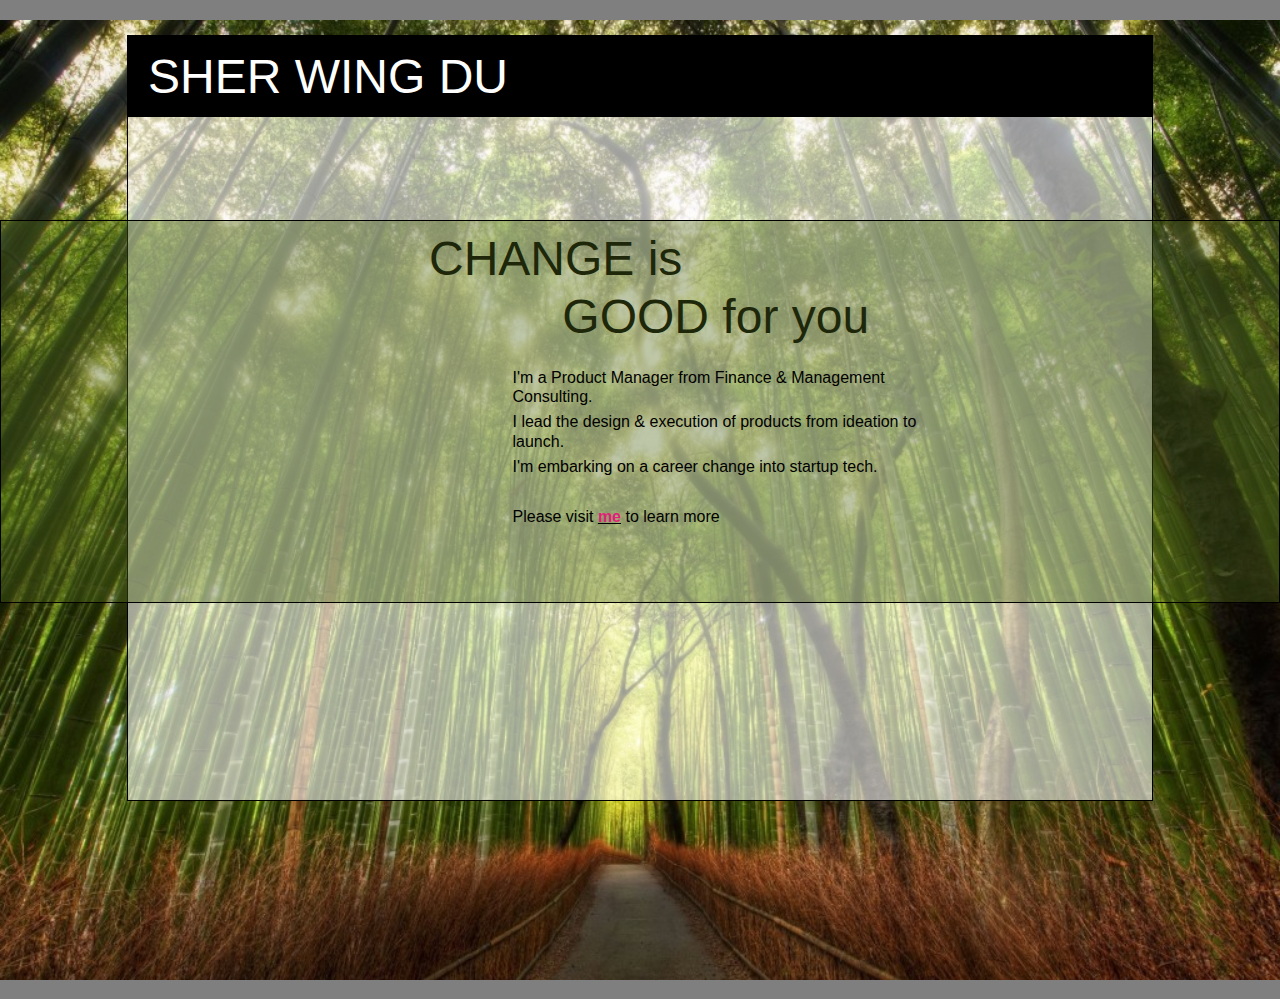
<file: index.html>
<!DOCTYPE html>
<html>
 <head>

  <meta http-equiv="Content-type" content="text/html;charset=UTF-8"/>
  <meta name="generator" content="5.0.704.218"/>
  <title>Sher Wing Du Site</title>
  <!-- CSS -->
  <link rel="stylesheet" type="text/css" href="css/site_global.css?222420799"/>
  <link rel="stylesheet" type="text/css" href="css/index.css?466319344" id="pagesheet"/>
  <!--[if lt IE 9]>
  <link rel="stylesheet" type="text/css" href="css/iefonts_index.css?422518776"/>
  <![endif]-->
  <!-- Other scripts -->
  <script type="text/javascript">
   document.documentElement.className += ' js';
var __adobewebfontsappname__ = "muse";
</script>
  <!-- JS includes -->
  <script type="text/javascript">
   document.write('\x3Cscript src="' + (document.location.protocol == 'https:' ? 'https:' : 'http:') + '//webfonts.creativecloud.com/josefin-sans:n4,n3,n7:all.js" type="text/javascript">\x3C/script>');
</script>
   </head>
 <body class="museBGSize">

  <div class="rgba-background Style clearfix" id="page"><!-- column -->
   <div class="position_content" id="page_position_content">
    <div class="clearfix colelem" id="u1989"><!-- group -->
     <div class="clearfix grpelem" id="u1930-4"><!-- content -->
      <p>SHER WING DU</p>
     </div>
    </div>
    <div class="clearfix colelem" id="u1935-3"><!-- content -->
     <p>&nbsp;</p>
    </div>
    <div class="clearfix colelem" id="pu1932-8"><!-- group -->
     <div class="clearfix grpelem" id="u1932-8"><!-- content -->
      <p id="u1932-2"><span id="u1932">CHANGE is</span></p>
      <p id="u1932-4"><span id="u1932-3">&nbsp;&nbsp;&nbsp;&nbsp;&nbsp;&nbsp;&nbsp;&nbsp;&nbsp; GOOD for you</span></p>
      <p id="u1932-5">&nbsp;</p>
      <p id="u1932-6">&nbsp;</p>
     </div>
     <div class="clearfix grpelem" id="u1934-3"><!-- content -->
      <p>&nbsp;</p>
     </div>
     <div class="clearfix grpelem" id="u1937-3"><!-- content -->
      <p>&nbsp;</p>
     </div>
     <div class="clearfix grpelem" id="u1988-3"><!-- content -->
      <p>&nbsp;</p>
     </div>
     <div class="rgba-background browser_width grpelem" id="u2712"><!-- group -->
      <div class="clearfix" id="u2712_align_to_page">
       <div class="clearfix grpelem" id="u2716-14"><!-- content -->
        <p id="u2716-2">I'm a Product Manager from Finance &amp; Management Consulting.</p>
        <p id="u2716-4">I lead the design &amp; execution of products from ideation to launch.</p>
        <p id="u2716-6">I'm embarking on a career change into startup tech.</p>
        <p id="u2716-7">&nbsp;</p>
        <p class="ts-Black-Link-Style" id="u2716-12">Please visit <a class="nonblock" href="http://sherwing.com" target="_blank"><span id="u2716-9">me</span></a>&nbsp;to learn more</p>
       </div>
      </div>
     </div>
    </div>
    <div class="verticalspacer"></div>
   </div>
  </div>
  <!-- JS includes -->
  <script type="text/javascript">
   if (document.location.protocol != 'https:') document.write('\x3Cscript src="http://musecdn.businesscatalyst.com/scripts/4.0/jquery-1.8.3.min.js" type="text/javascript">\x3C/script>');
</script>
  <script type="text/javascript">
   window.jQuery || document.write('\x3Cscript src="scripts/jquery-1.8.3.min.js" type="text/javascript">\x3C/script>');
</script>
  <script src="scripts/museutils.js?4210811981" type="text/javascript"></script>
  <script src="scripts/jquery.musepolyfill.bgsize.js?3812640551" type="text/javascript"></script>
  <script src="scripts/jquery.tobrowserwidth.js?4262060562" type="text/javascript"></script>
  <script src="scripts/jquery.watch.js?4199601726" type="text/javascript"></script>
  <!-- Other scripts -->
  <script type="text/javascript">
   $(document).ready(function() { try {
Muse.Utils.transformMarkupToFixBrowserProblemsPreInit();/* body */
$('.browser_width').toBrowserWidth();/* browser width elements */
Muse.Utils.prepHyperlinks();/* body */
Muse.Utils.fullPage('#page');/* 100% height page */
Muse.Utils.showWidgetsWhenReady();/* body */
Muse.Utils.transformMarkupToFixBrowserProblems();/* body */
} catch(e) { Muse.Assert.fail('Error calling selector function:' + e); }});
</script>
   </body>
</html>
</file>
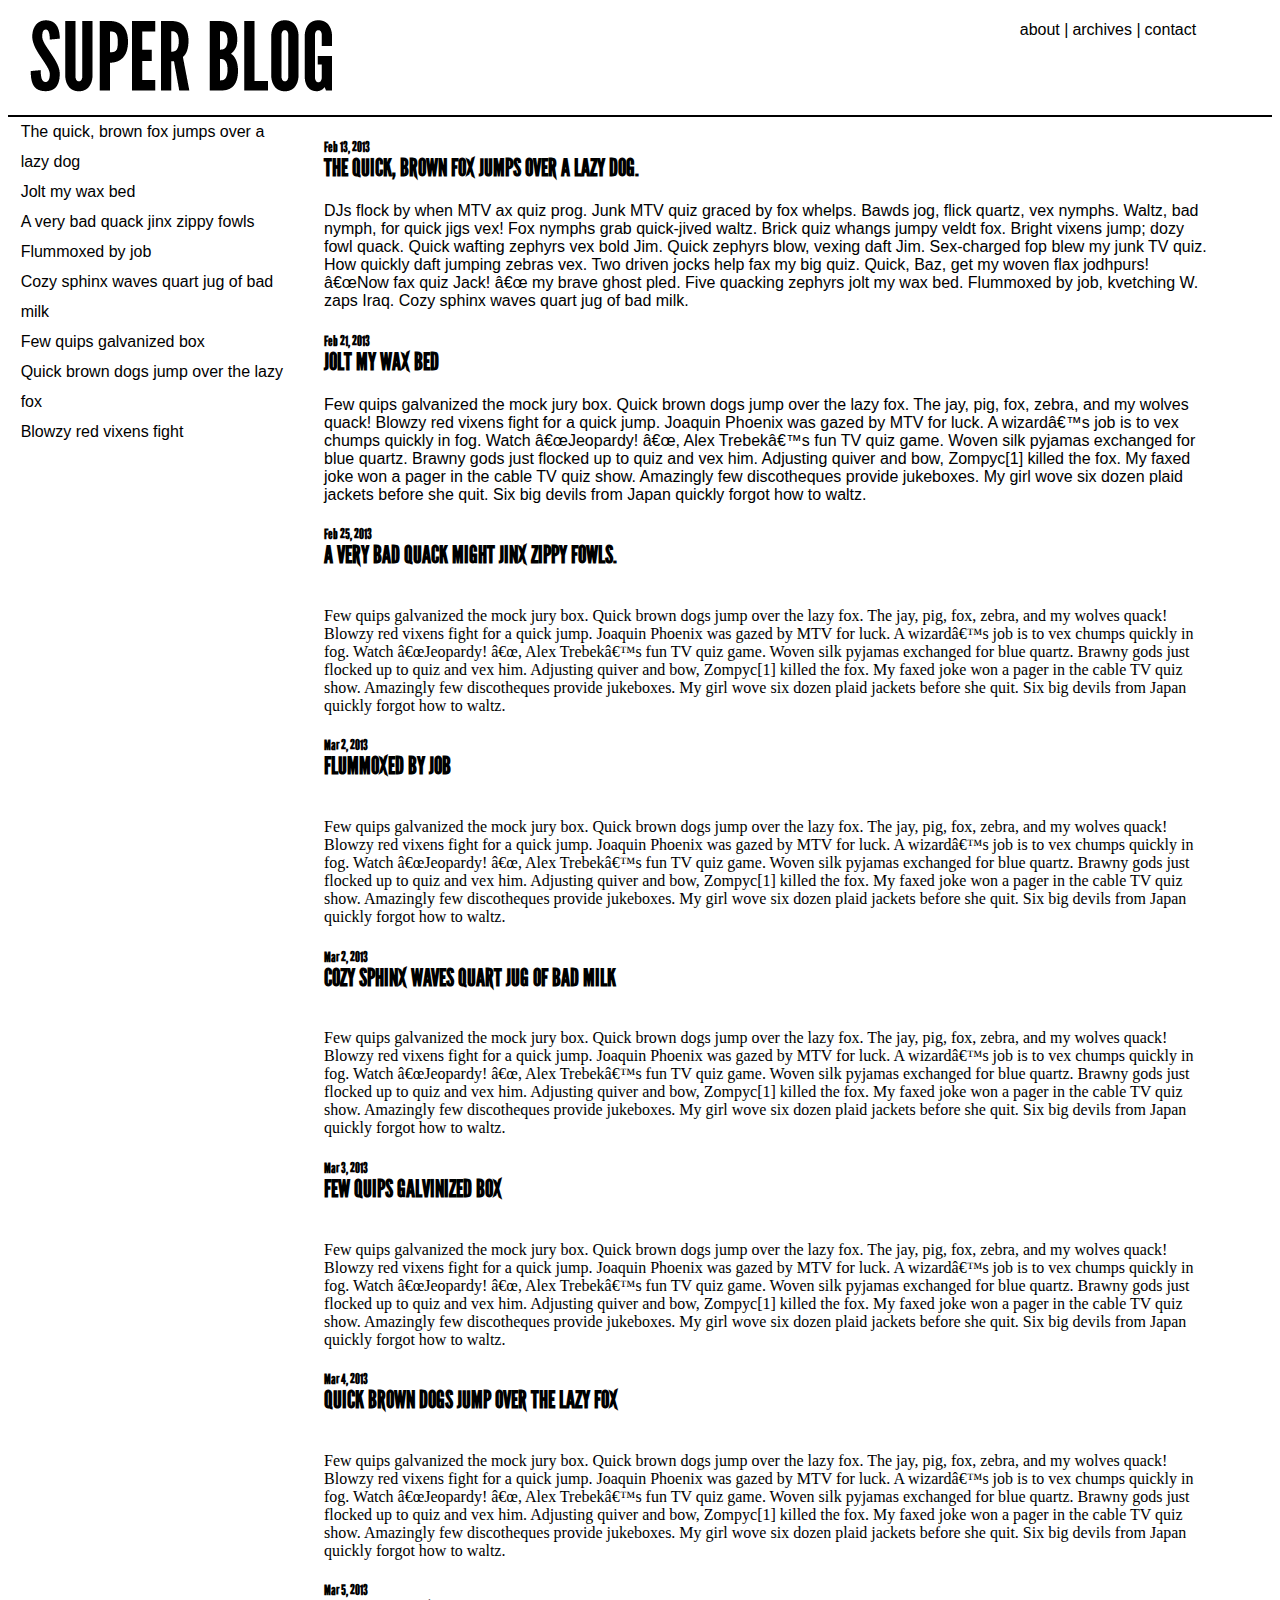
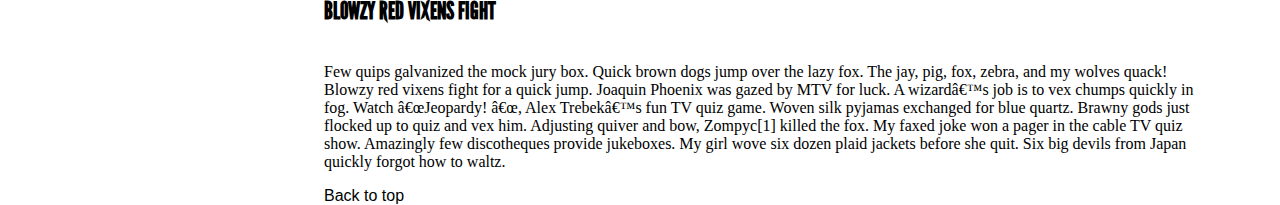
<file: blog/index.html>
<!DOCTYPE html>
<html>

<head>
	<title>Sher Wing's Blog page</title>
	<meta name="viewport" content="width=device-width">
	<link rel="stylesheet" type="text/css" href="style.css"/>
	<link rel="stylesheet" media="(max-width: 675px)" href="small.css" />
	
</head>

<body>
	<header id="topofpage">
			<a href="index.html"><img src="images/blog-logo.png"></a>
		
			<nav>
				<a href="about.html">about |</a>
				<a href="archives.html">archives |</a>
				<a href="contact.html">contact</a>	
			</nav>	
	</header>
		<div class="borderbottom"></div>
	

<div class="content">
<SECTION class="Recent-Posts">
	<ul>
		<li><a href="#quickfox">The quick, brown fox jumps over a lazy dog</a></li>
		<li><a href="#joltmywax">Jolt my wax bed </a></li>
		<li><a href="#badquack">A very bad quack jinx zippy fowls</a></li>
		<li><a href="#flummoxed">Flummoxed by job </a></li>
		<li><a href="#cozysphinx">Cozy sphinx waves quart jug of bad milk</a></li>
		<li><a href="#fewquips">Few quips galvanized box</a></li>
		<li><a href="#quickdogs">Quick brown dogs jump over the lazy fox</a></li>
		<li><a href="#blowzy">Blowzy red vixens fight</a></li>
	</ul>

</SECTION>

<SECTION class = "Blog-Posts">

<h5>Feb 13, 2013</h5>
<h2 id="quickfox">The quick, brown fox jumps over a lazy dog.</h1>
<p>
DJs flock by when MTV ax quiz prog. Junk MTV quiz graced by fox whelps. Bawds jog, flick quartz, vex nymphs. Waltz, bad nymph, for quick jigs vex! Fox nymphs grab quick-jived waltz. Brick quiz whangs jumpy veldt fox. Bright vixens jump; dozy fowl quack. Quick wafting zephyrs vex bold Jim. Quick zephyrs blow, vexing daft Jim. Sex-charged fop blew my junk TV quiz. How quickly daft jumping zebras vex. Two driven jocks help fax my big quiz. Quick, Baz, get my woven flax jodhpurs! â€œNow fax quiz Jack! â€œ my brave ghost pled. Five quacking zephyrs jolt my wax bed. Flummoxed by job, kvetching W. zaps Iraq. Cozy sphinx waves quart jug of bad milk.
</P>

<h5>Feb 21, 2013</h5>
<h2 id="joltmywax">Jolt my wax bed</h2>
<p>
Few quips galvanized the mock jury box. Quick brown dogs jump over the lazy fox. The jay, pig, fox, zebra, and my wolves quack! Blowzy red vixens fight for a quick jump. Joaquin Phoenix was gazed by MTV for luck. A wizardâ€™s job is to vex chumps quickly in fog. Watch â€œJeopardy! â€œ, Alex Trebekâ€™s fun TV quiz game. Woven silk pyjamas exchanged for blue quartz. Brawny gods just flocked up to quiz and vex him. Adjusting quiver and bow, Zompyc[1] killed the fox. My faxed joke won a pager in the cable TV quiz show. Amazingly few discotheques provide jukeboxes. My girl wove six dozen plaid jackets before she quit. Six big devils from Japan quickly forgot how to waltz.
</p>

<h5>Feb 25, 2013</h5>
<h2 id ="badquack">A very bad quack might jinx zippy fowls. </h2>
<br>
Few quips galvanized the mock jury box. Quick brown dogs jump over the lazy fox. The jay, pig, fox, zebra, and my wolves quack! Blowzy red vixens fight for a quick jump. Joaquin Phoenix was gazed by MTV for luck. A wizardâ€™s job is to vex chumps quickly in fog. Watch â€œJeopardy! â€œ, Alex Trebekâ€™s fun TV quiz game. Woven silk pyjamas exchanged for blue quartz. Brawny gods just flocked up to quiz and vex him. Adjusting quiver and bow, Zompyc[1] killed the fox. My faxed joke won a pager in the cable TV quiz show. Amazingly few discotheques provide jukeboxes. My girl wove six dozen plaid jackets before she quit. Six big devils from Japan quickly forgot how to waltz.</p>

<h5>Mar 2, 2013</h5>
<h2 id="flummoxed">Flummoxed by job </h2>
<br>
Few quips galvanized the mock jury box. Quick brown dogs jump over the lazy fox. The jay, pig, fox, zebra, and my wolves quack! Blowzy red vixens fight for a quick jump. Joaquin Phoenix was gazed by MTV for luck. A wizardâ€™s job is to vex chumps quickly in fog. Watch â€œJeopardy! â€œ, Alex Trebekâ€™s fun TV quiz game. Woven silk pyjamas exchanged for blue quartz. Brawny gods just flocked up to quiz and vex him. Adjusting quiver and bow, Zompyc[1] killed the fox. My faxed joke won a pager in the cable TV quiz show. Amazingly few discotheques provide jukeboxes. My girl wove six dozen plaid jackets before she quit. Six big devils from Japan quickly forgot how to waltz.</p>



<h5>Mar 2, 2013</h5>
<h2 id="cozysphinx">Cozy sphinx waves quart jug of bad milk</h2>
<br>
Few quips galvanized the mock jury box. Quick brown dogs jump over the lazy fox. The jay, pig, fox, zebra, and my wolves quack! Blowzy red vixens fight for a quick jump. Joaquin Phoenix was gazed by MTV for luck. A wizardâ€™s job is to vex chumps quickly in fog. Watch â€œJeopardy! â€œ, Alex Trebekâ€™s fun TV quiz game. Woven silk pyjamas exchanged for blue quartz. Brawny gods just flocked up to quiz and vex him. Adjusting quiver and bow, Zompyc[1] killed the fox. My faxed joke won a pager in the cable TV quiz show. Amazingly few discotheques provide jukeboxes. My girl wove six dozen plaid jackets before she quit. Six big devils from Japan quickly forgot how to waltz.</p>

<h5>Mar 3, 2013</h5>
<h2 id="fewquips">Few Quips galvinized box</h2>
<br>
Few quips galvanized the mock jury box. Quick brown dogs jump over the lazy fox. The jay, pig, fox, zebra, and my wolves quack! Blowzy red vixens fight for a quick jump. Joaquin Phoenix was gazed by MTV for luck. A wizardâ€™s job is to vex chumps quickly in fog. Watch â€œJeopardy! â€œ, Alex Trebekâ€™s fun TV quiz game. Woven silk pyjamas exchanged for blue quartz. Brawny gods just flocked up to quiz and vex him. Adjusting quiver and bow, Zompyc[1] killed the fox. My faxed joke won a pager in the cable TV quiz show. Amazingly few discotheques provide jukeboxes. My girl wove six dozen plaid jackets before she quit. Six big devils from Japan quickly forgot how to waltz.</p>

<h5>Mar 4, 2013</h5>
<h2 id="quickdogs">Quick brown dogs jump over the lazy fox</h2>
<br>
Few quips galvanized the mock jury box. Quick brown dogs jump over the lazy fox. The jay, pig, fox, zebra, and my wolves quack! Blowzy red vixens fight for a quick jump. Joaquin Phoenix was gazed by MTV for luck. A wizardâ€™s job is to vex chumps quickly in fog. Watch â€œJeopardy! â€œ, Alex Trebekâ€™s fun TV quiz game. Woven silk pyjamas exchanged for blue quartz. Brawny gods just flocked up to quiz and vex him. Adjusting quiver and bow, Zompyc[1] killed the fox. My faxed joke won a pager in the cable TV quiz show. Amazingly few discotheques provide jukeboxes. My girl wove six dozen plaid jackets before she quit. Six big devils from Japan quickly forgot how to waltz.</p>

<h5>Mar 5, 2013</h5>
<h2 id="blowzy">Blowzy red vixens fight</h2>
<br>
Few quips galvanized the mock jury box. Quick brown dogs jump over the lazy fox. The jay, pig, fox, zebra, and my wolves quack! Blowzy red vixens fight for a quick jump. Joaquin Phoenix was gazed by MTV for luck. A wizardâ€™s job is to vex chumps quickly in fog. Watch â€œJeopardy! â€œ, Alex Trebekâ€™s fun TV quiz game. Woven silk pyjamas exchanged for blue quartz. Brawny gods just flocked up to quiz and vex him. Adjusting quiver and bow, Zompyc[1] killed the fox. My faxed joke won a pager in the cable TV quiz show. Amazingly few discotheques provide jukeboxes. My girl wove six dozen plaid jackets before she quit. Six big devils from Japan quickly forgot how to waltz.
</p>

<a href="#topofpage">Back to top</a>
</SECTION>
</div>
</body>
</hmtl>
</file>
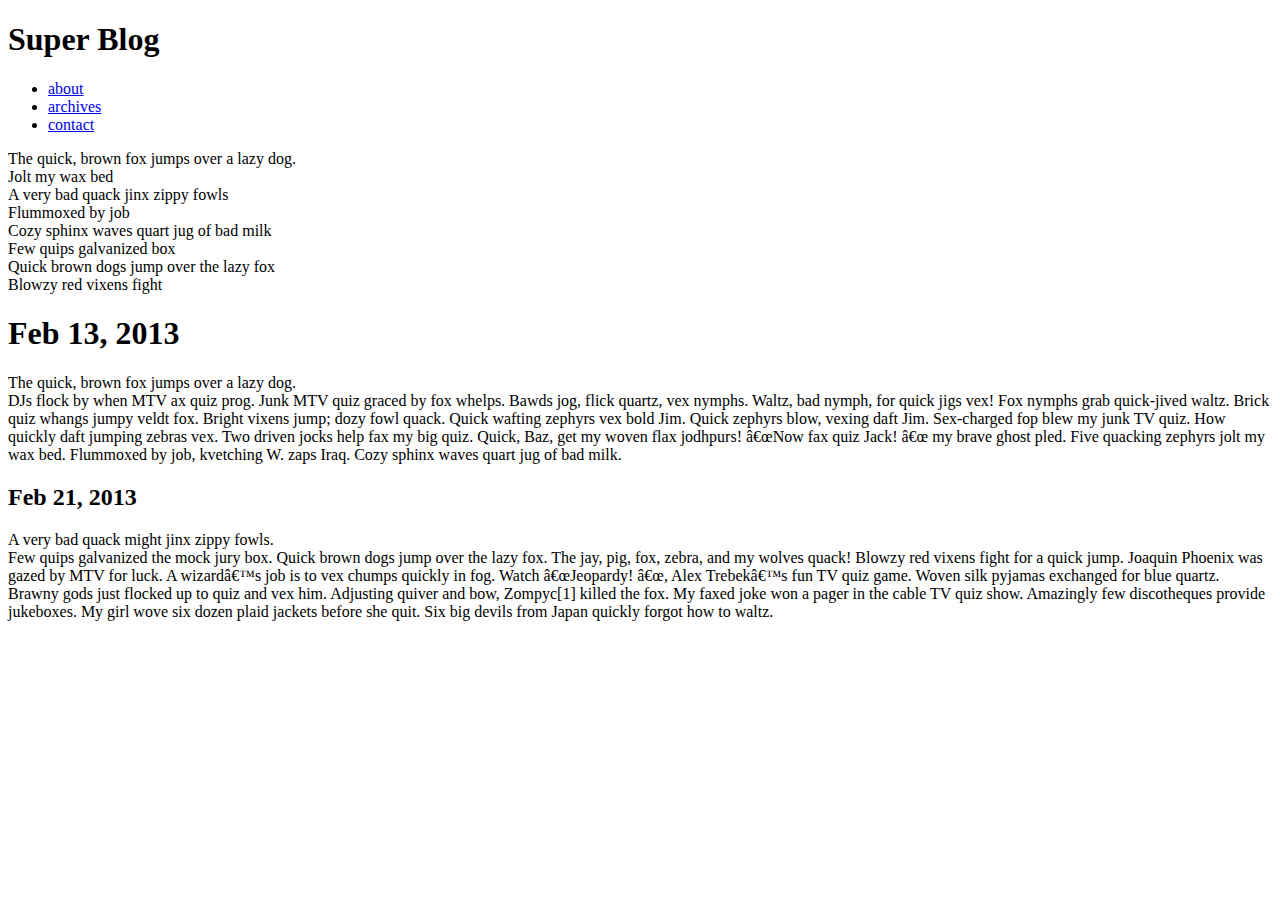
<file: blog_temp/index.html>
<!DOCTYPE html>
<html>

<head>
	<title>Sher Wing's Blog page</title>
</head>

<body>
	<header>
		<h1>Super Blog</h1>
		<nav id = 'top-menu'>
		<ul class = 'menu'>
			<li><a href="#">about</a></li>
			<li><a href="#">archives</a></li>
			<li><a href="#">contact</a></li>
		</ul>
		</nav>	
	</header>


<SECTION id = 'Intro'>
<arcticle class = 'intro paragragh'
</SECTION>


<p>The quick, brown fox jumps over a lazy dog.
<br>
Jolt my wax bed 
<br>
A very bad quack jinx zippy fowls
<br>
Flummoxed by job 
<br>
Cozy sphinx waves quart jug of bad milk
<br>
Few quips galvanized box
<br>
Quick brown dogs jump over the lazy fox
<br>
Blowzy red vixens fight
</p>

<P>
<h1>Feb 13, 2013</h1>
The quick, brown fox jumps over a lazy dog. 
<br>
DJs flock by when MTV ax quiz prog. Junk MTV quiz graced by fox whelps. Bawds jog, flick quartz, vex nymphs. Waltz, bad nymph, for quick jigs vex! Fox nymphs grab quick-jived waltz. Brick quiz whangs jumpy veldt fox. Bright vixens jump; dozy fowl quack. Quick wafting zephyrs vex bold Jim. Quick zephyrs blow, vexing daft Jim. Sex-charged fop blew my junk TV quiz. How quickly daft jumping zebras vex. Two driven jocks help fax my big quiz. Quick, Baz, get my woven flax jodhpurs! â€œNow fax quiz Jack! â€œ my brave ghost pled. Five quacking zephyrs jolt my wax bed. Flummoxed by job, kvetching W. zaps Iraq. Cozy sphinx waves quart jug of bad milk.
</P>

<h2>Feb 21, 2013</h2>
A very bad quack might jinx zippy fowls. 
<br>
Few quips galvanized the mock jury box. Quick brown dogs jump over the lazy fox. The jay, pig, fox, zebra, and my wolves quack! Blowzy red vixens fight for a quick jump. Joaquin Phoenix was gazed by MTV for luck. A wizardâ€™s job is to vex chumps quickly in fog. Watch â€œJeopardy! â€œ, Alex Trebekâ€™s fun TV quiz game. Woven silk pyjamas exchanged for blue quartz. Brawny gods just flocked up to quiz and vex him. Adjusting quiver and bow, Zompyc[1] killed the fox. My faxed joke won a pager in the cable TV quiz show. Amazingly few discotheques provide jukeboxes. My girl wove six dozen plaid jackets before she quit. Six big devils from Japan quickly forgot how to waltz.</p>


</body>
</hmtl>
</file>
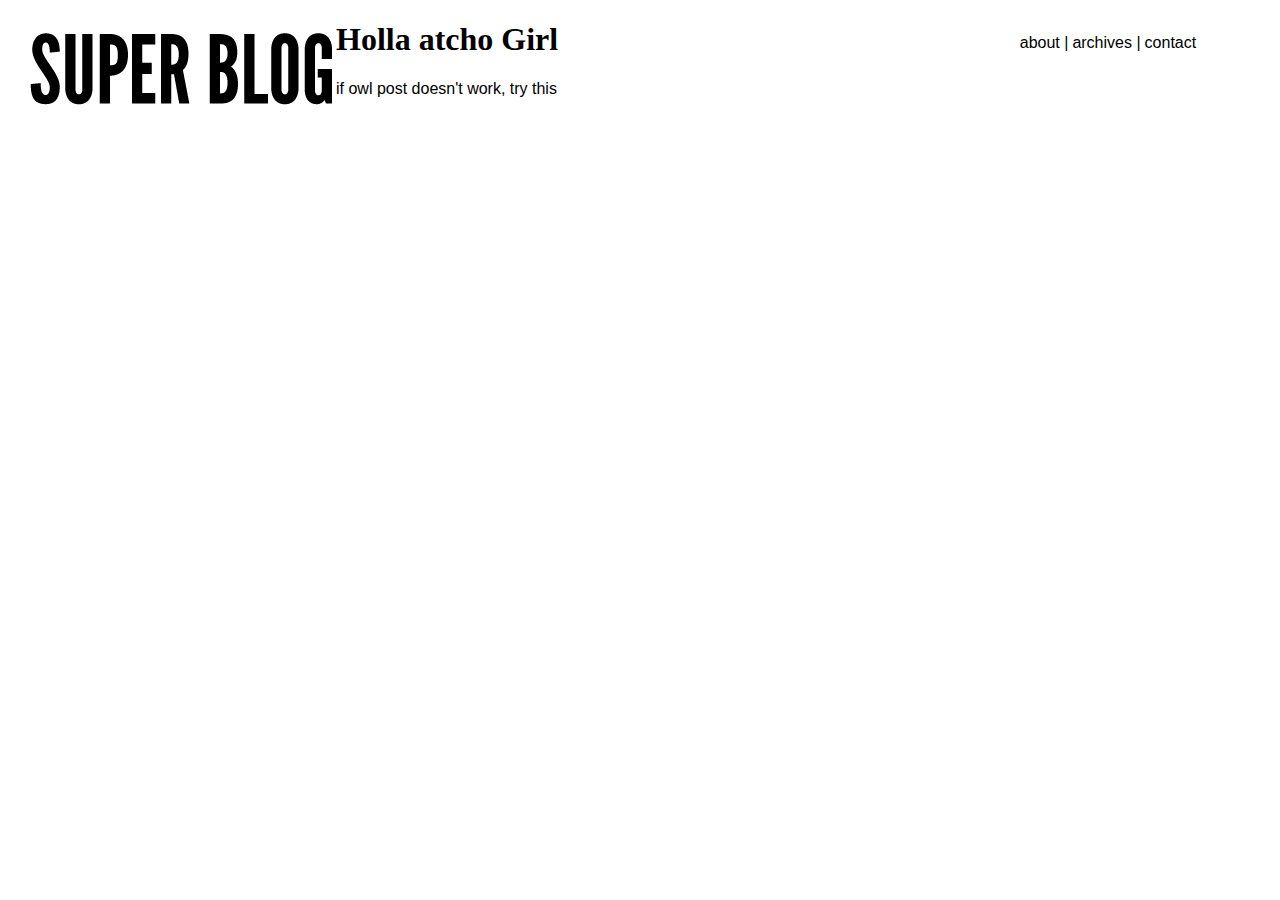
<file: blog/contact.html>
<!DOCTYPE html>
<html>

<head>
	<title>Contact</title>
	<link rel="stylesheet" type="text/css" href="style.css">
</head>

<body>
	<header>
		<a href="index.html"><img src="images/blog-logo.png"></a>
			<nav id = 'top-menu'>
		
			<a href="about.html">about |</a>
			<a href="archives.html">archives |</a>
			<a href="contact.html">contact</a>

		</nav>	
		
	</header>

<h1>Holla atcho Girl</h1>
<p>
	if owl post doesn't work, <a href="mailto:sherwing.du@gmail.com">try this</a>

	</html>
</file>
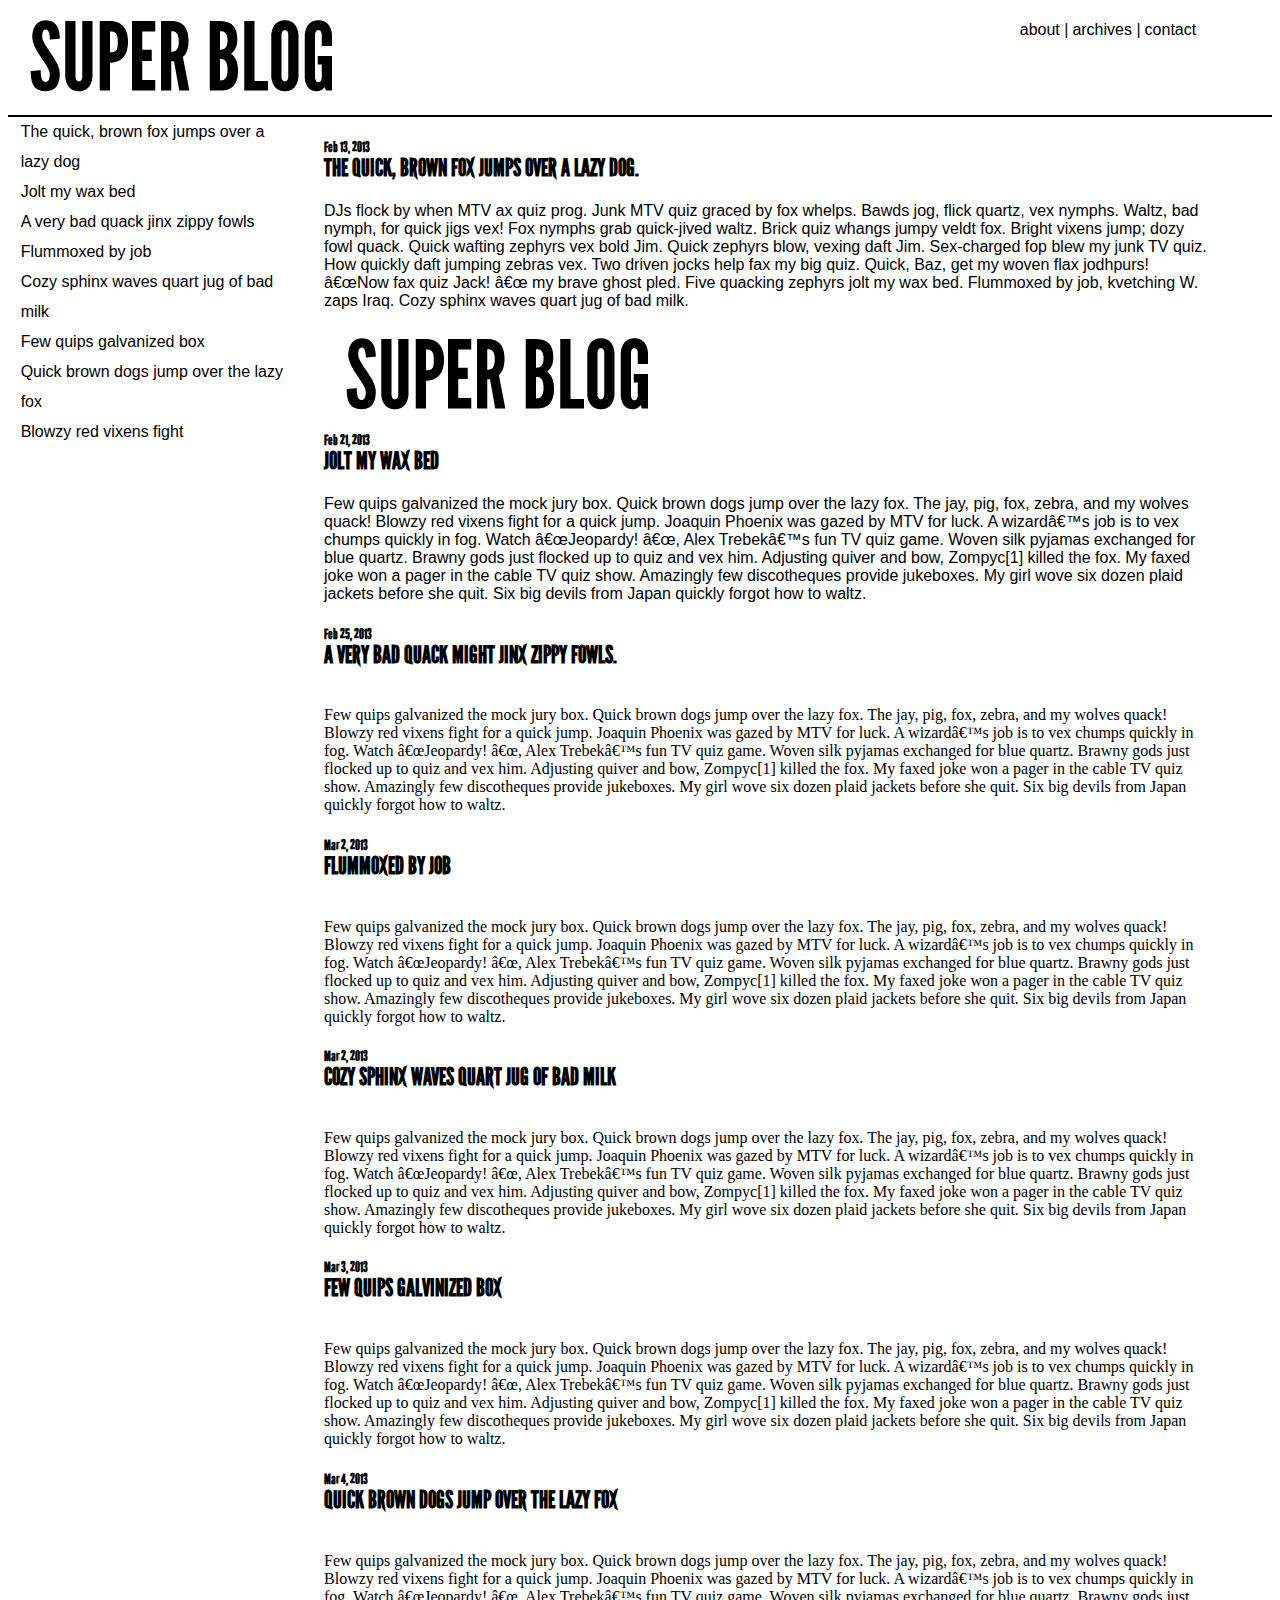
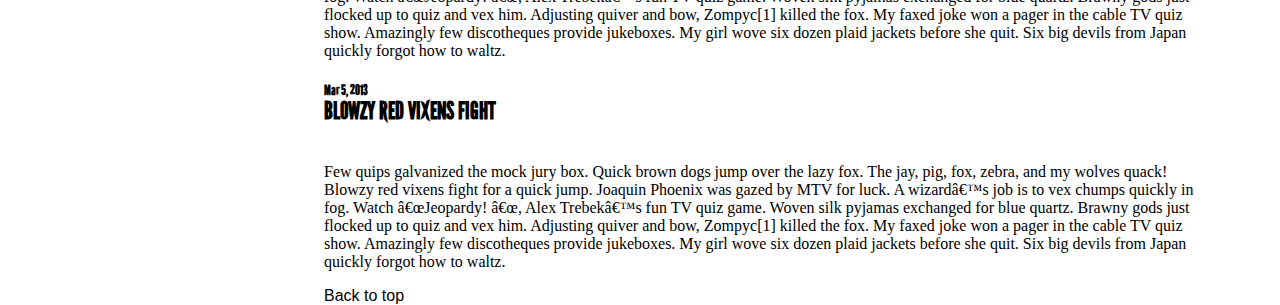
<file: blog/indexjquery.html>
<!DOCTYPE html>
<html>

<head>
	<title>Sher Wing's Blog page</title>
	<meta name="viewport" content="width=device-width">
	<link rel="stylesheet" type="text/css" href="style.css"/>
	<link rel="stylesheet" media="(max-width: 675px)" href="small.css" />
	<script src="http://code.jquery.com/jquery-1.10.1.min.js"></script>

	<script type="text/javascript" src="http://leandrovieira.com/projects/jquery/lightbox/js/jquery.lightbox-0.4.js"></script>
	<link rel="stylesheet" type="text/css" href="http://leandrovieira.com/projects/jquery/lightbox/css/jquery.lightbox-0.4.css" media="screen" />
	<script src="script.js" type="text/javascript"></script>
	
	
</head>

<body>
	<header id="topofpage">
			<a href="index.html"><img src="images/blog-logo.png"></a>

		
			<nav>
				<a href="about.html">about |</a>
				<a href="archives.html">archives |</a>
				<a href="contact.html">contact</a>	
			</nav>	
	</header>
		<div class="borderbottom"></div>
	

<div class="content">
<SECTION class="Recent-Posts">
	<ul>
		<li><a href="#quickfox">The quick, brown fox jumps over a lazy dog</a></li>
		<li><a href="#joltmywax">Jolt my wax bed </a></li>
		<li><a href="#badquack">A very bad quack jinx zippy fowls</a></li>
		<li><a href="#flummoxed">Flummoxed by job </a></li>
		<li><a href="#cozysphinx">Cozy sphinx waves quart jug of bad milk</a></li>
		<li><a href="#fewquips">Few quips galvanized box</a></li>
		<li><a href="#quickdogs">Quick brown dogs jump over the lazy fox</a></li>
		<li><a href="#blowzy">Blowzy red vixens fight</a></li>
	</ul>

</SECTION>

<SECTION class = "Blog-Posts">

<h5>Feb 13, 2013</h5>
<h2 id="quickfox">The quick, brown fox jumps over a lazy dog.</h1>
<p>
DJs flock by when MTV ax quiz prog. Junk MTV quiz graced by fox whelps. Bawds jog, flick quartz, vex nymphs. Waltz, bad nymph, for quick jigs vex! Fox nymphs grab quick-jived waltz. Brick quiz whangs jumpy veldt fox. Bright vixens jump; dozy fowl quack. Quick wafting zephyrs vex bold Jim. Quick zephyrs blow, vexing daft Jim. Sex-charged fop blew my junk TV quiz. How quickly daft jumping zebras vex. Two driven jocks help fax my big quiz. Quick, Baz, get my woven flax jodhpurs! â€œNow fax quiz Jack! â€œ my brave ghost pled. Five quacking zephyrs jolt my wax bed. Flummoxed by job, kvetching W. zaps Iraq. Cozy sphinx waves quart jug of bad milk.
</P>

	<div class="thumb">
		<a class="lightbox" href="images/blog-logo.png">
			
			<img src="images/blog-logo.png">
		</a>	
	</div>
	<script type="text/javascript">
		$('div.thumb > img').on('click',function() {

			$('div.lightboxcontainer').css('display','block');
		})
	</script> 

<h5>Feb 21, 2013</h5>
<h2 id="joltmywax">Jolt my wax bed</h2>
<p>
Few quips galvanized the mock jury box. Quick brown dogs jump over the lazy fox. The jay, pig, fox, zebra, and my wolves quack! Blowzy red vixens fight for a quick jump. Joaquin Phoenix was gazed by MTV for luck. A wizardâ€™s job is to vex chumps quickly in fog. Watch â€œJeopardy! â€œ, Alex Trebekâ€™s fun TV quiz game. Woven silk pyjamas exchanged for blue quartz. Brawny gods just flocked up to quiz and vex him. Adjusting quiver and bow, Zompyc[1] killed the fox. My faxed joke won a pager in the cable TV quiz show. Amazingly few discotheques provide jukeboxes. My girl wove six dozen plaid jackets before she quit. Six big devils from Japan quickly forgot how to waltz.
</p>

<h5>Feb 25, 2013</h5>
<h2 id ="badquack">A very bad quack might jinx zippy fowls. </h2>
<br>
Few quips galvanized the mock jury box. Quick brown dogs jump over the lazy fox. The jay, pig, fox, zebra, and my wolves quack! Blowzy red vixens fight for a quick jump. Joaquin Phoenix was gazed by MTV for luck. A wizardâ€™s job is to vex chumps quickly in fog. Watch â€œJeopardy! â€œ, Alex Trebekâ€™s fun TV quiz game. Woven silk pyjamas exchanged for blue quartz. Brawny gods just flocked up to quiz and vex him. Adjusting quiver and bow, Zompyc[1] killed the fox. My faxed joke won a pager in the cable TV quiz show. Amazingly few discotheques provide jukeboxes. My girl wove six dozen plaid jackets before she quit. Six big devils from Japan quickly forgot how to waltz.</p>

<h5>Mar 2, 2013</h5>
<h2 id="flummoxed">Flummoxed by job </h2>
<br>
Few quips galvanized the mock jury box. Quick brown dogs jump over the lazy fox. The jay, pig, fox, zebra, and my wolves quack! Blowzy red vixens fight for a quick jump. Joaquin Phoenix was gazed by MTV for luck. A wizardâ€™s job is to vex chumps quickly in fog. Watch â€œJeopardy! â€œ, Alex Trebekâ€™s fun TV quiz game. Woven silk pyjamas exchanged for blue quartz. Brawny gods just flocked up to quiz and vex him. Adjusting quiver and bow, Zompyc[1] killed the fox. My faxed joke won a pager in the cable TV quiz show. Amazingly few discotheques provide jukeboxes. My girl wove six dozen plaid jackets before she quit. Six big devils from Japan quickly forgot how to waltz.</p>



<h5>Mar 2, 2013</h5>
<h2 id="cozysphinx">Cozy sphinx waves quart jug of bad milk</h2>
<br>
Few quips galvanized the mock jury box. Quick brown dogs jump over the lazy fox. The jay, pig, fox, zebra, and my wolves quack! Blowzy red vixens fight for a quick jump. Joaquin Phoenix was gazed by MTV for luck. A wizardâ€™s job is to vex chumps quickly in fog. Watch â€œJeopardy! â€œ, Alex Trebekâ€™s fun TV quiz game. Woven silk pyjamas exchanged for blue quartz. Brawny gods just flocked up to quiz and vex him. Adjusting quiver and bow, Zompyc[1] killed the fox. My faxed joke won a pager in the cable TV quiz show. Amazingly few discotheques provide jukeboxes. My girl wove six dozen plaid jackets before she quit. Six big devils from Japan quickly forgot how to waltz.</p>

<h5>Mar 3, 2013</h5>
<h2 id="fewquips">Few Quips galvinized box</h2>
<br>
Few quips galvanized the mock jury box. Quick brown dogs jump over the lazy fox. The jay, pig, fox, zebra, and my wolves quack! Blowzy red vixens fight for a quick jump. Joaquin Phoenix was gazed by MTV for luck. A wizardâ€™s job is to vex chumps quickly in fog. Watch â€œJeopardy! â€œ, Alex Trebekâ€™s fun TV quiz game. Woven silk pyjamas exchanged for blue quartz. Brawny gods just flocked up to quiz and vex him. Adjusting quiver and bow, Zompyc[1] killed the fox. My faxed joke won a pager in the cable TV quiz show. Amazingly few discotheques provide jukeboxes. My girl wove six dozen plaid jackets before she quit. Six big devils from Japan quickly forgot how to waltz.</p>

<h5>Mar 4, 2013</h5>
<h2 id="quickdogs">Quick brown dogs jump over the lazy fox</h2>
<br>
Few quips galvanized the mock jury box. Quick brown dogs jump over the lazy fox. The jay, pig, fox, zebra, and my wolves quack! Blowzy red vixens fight for a quick jump. Joaquin Phoenix was gazed by MTV for luck. A wizardâ€™s job is to vex chumps quickly in fog. Watch â€œJeopardy! â€œ, Alex Trebekâ€™s fun TV quiz game. Woven silk pyjamas exchanged for blue quartz. Brawny gods just flocked up to quiz and vex him. Adjusting quiver and bow, Zompyc[1] killed the fox. My faxed joke won a pager in the cable TV quiz show. Amazingly few discotheques provide jukeboxes. My girl wove six dozen plaid jackets before she quit. Six big devils from Japan quickly forgot how to waltz.</p>

<h5>Mar 5, 2013</h5>
<h2 id="blowzy">Blowzy red vixens fight</h2>
<br>
Few quips galvanized the mock jury box. Quick brown dogs jump over the lazy fox. The jay, pig, fox, zebra, and my wolves quack! Blowzy red vixens fight for a quick jump. Joaquin Phoenix was gazed by MTV for luck. A wizardâ€™s job is to vex chumps quickly in fog. Watch â€œJeopardy! â€œ, Alex Trebekâ€™s fun TV quiz game. Woven silk pyjamas exchanged for blue quartz. Brawny gods just flocked up to quiz and vex him. Adjusting quiver and bow, Zompyc[1] killed the fox. My faxed joke won a pager in the cable TV quiz show. Amazingly few discotheques provide jukeboxes. My girl wove six dozen plaid jackets before she quit. Six big devils from Japan quickly forgot how to waltz.
</p>

<a href="#topofpage">Back to top</a>
</SECTION>
</div>
</body>
</hmtl>
</file>
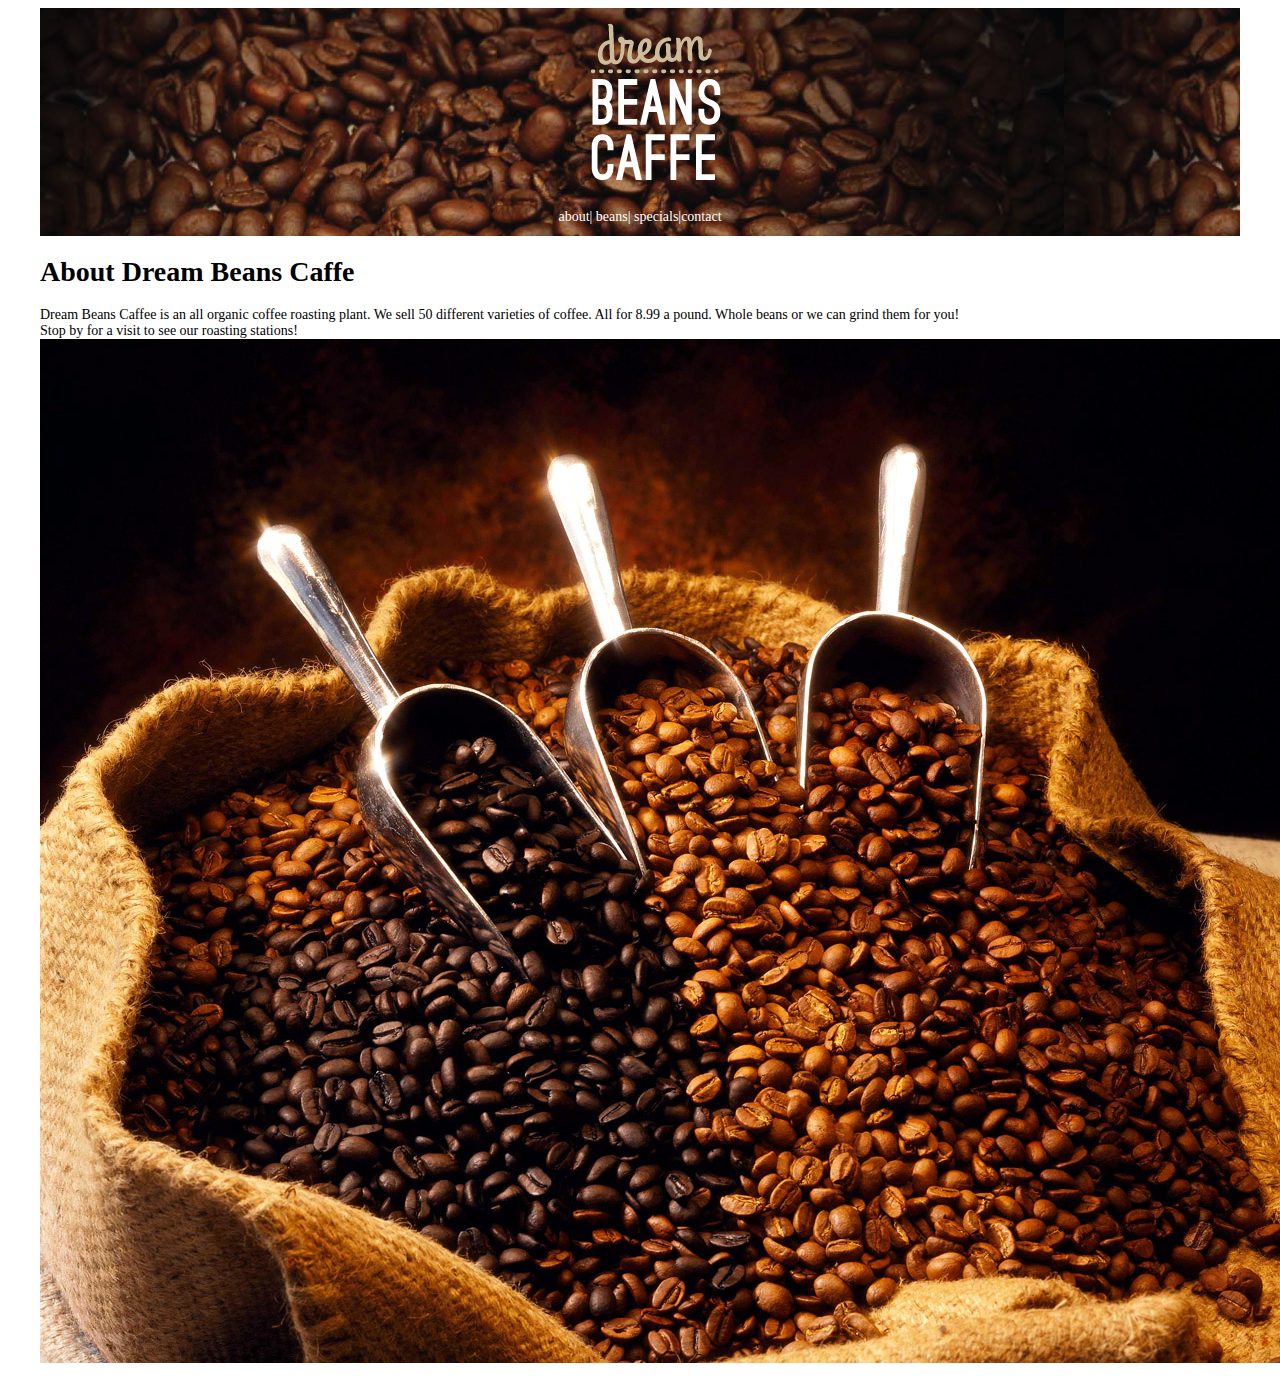
<file: coffee/about.html>
<doctype html>

<html>

<head>
	<title>Dream Beans Caffe - About</title>
	<link rel="stylesheet" type="text/css" href="style.css">
</head>

<body>

<header>
	<div id = "logo">
		<a href="index.html"><img src="images/beans-logo.png"></a>
	</div>	
	<nav>
			<ul>
				<li><a href="about.html">about| </a></li>
				<li><a href="beans.html">beans| </a></li>
				<li><a href="specials.html">specials| </a><li>
				<li><a href="contact.html">contact</a></li>
			</ul>
	</nav>
</header>

<h1>About Dream Beans Caffe</h1>

<p>
Dream Beans Caffee is an all organic coffee roasting plant. We sell 50 different varieties of coffee. All for 8.99 a pound. Whole beans or we can grind them for you!
<br>
Stop by for a visit to see our roasting stations!
<img src="images/organic-coffee-bean-sack.jpg">

</p>


</body>

</html>
</file>
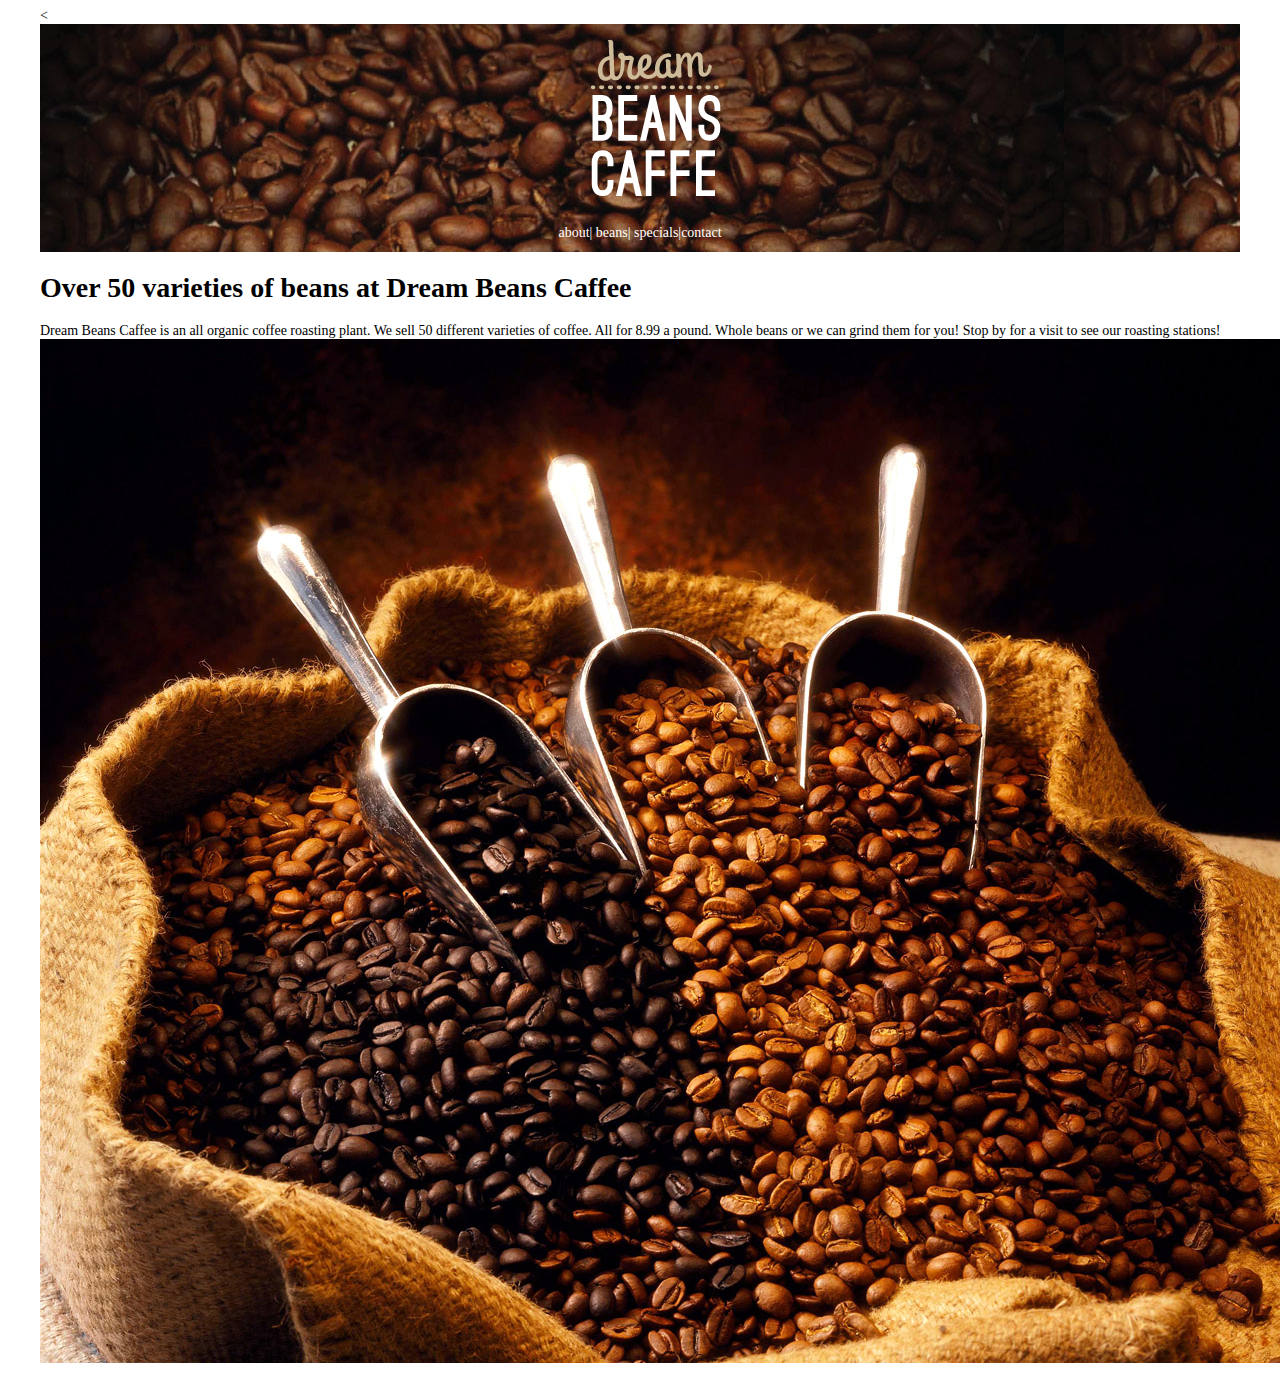
<file: coffee/beans.html>
<doctype html>

<html>

<head>
	<title>Dream Beans Caffe - Beans</title>
	<link rel="stylesheet" type="text/css" href="style.css">
</head>

<body>

<<header>
	<div id = "logo">
		<a href="index.html"><img src="images/beans-logo.png"></a>
	</div>	
	<nav>
			<ul>
				<li><a href="about.html">about| </a></li>
				<li><a href="beans.html">beans| </a></li>
				<li><a href="specials.html">specials| </a><li>
				<li><a href="contact.html">contact</a></li>
			</ul>
	</nav>
</header>
<h1>Over 50 varieties of beans at Dream Beans Caffee</h1>

<p>
Dream Beans Caffee is an all organic coffee roasting plant. We sell 50 different varieties of coffee. All for 8.99 a pound. Whole beans or we can grind them for you!

Stop by for a visit to see our roasting stations!
<img src="images/organic-coffee-bean-sack.jpg">

</p>


</body>

</html>
</file>
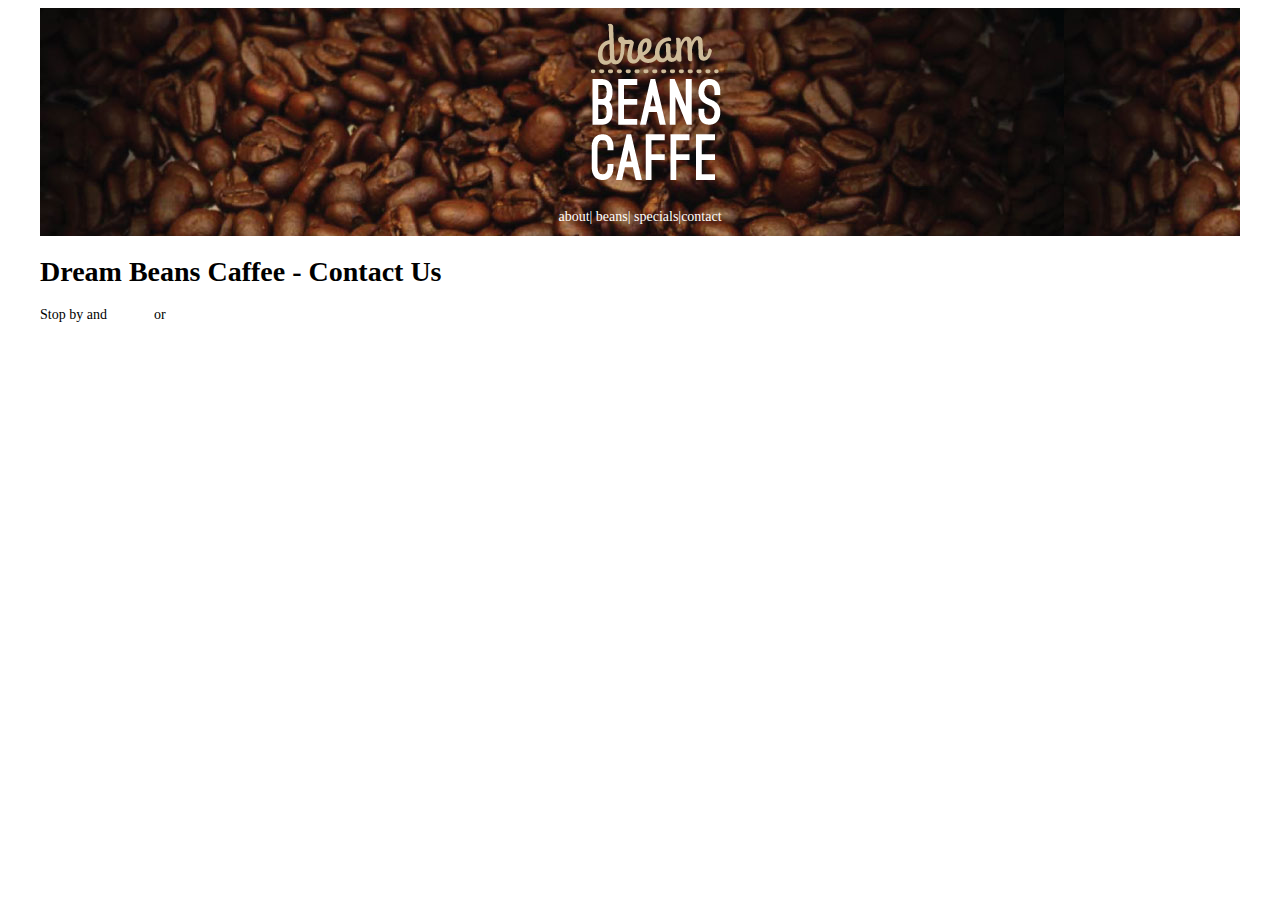
<file: coffee/contact.html>
<doctype html>

<html>

<head>
	<title>Dream Beans Caffe - Contact</title>
	<link rel="stylesheet" type="text/css" href="style.css">
</head>

<body>

<header>
	<div id = "logo">
		<a href="index.html"><img src="images/beans-logo.png"></a>
	</div>	
	<nav>
			<ul>
				<li><a href="about.html">about| </a></li>
				<li><a href="beans.html">beans| </a></li>
				<li><a href="specials.html">specials| </a><li>
				<li><a href="contact.html">contact</a></li>
			</ul>
	</nav>
</header>

<h1>Dream Beans Caffee - Contact Us</h1>

<p>
Stop by and <a href="maps.google.com">visit us</a> or <a href="mailto:sherwing.du@gmail.com">Email us</a>
</p>


</body>

</html>
</file>
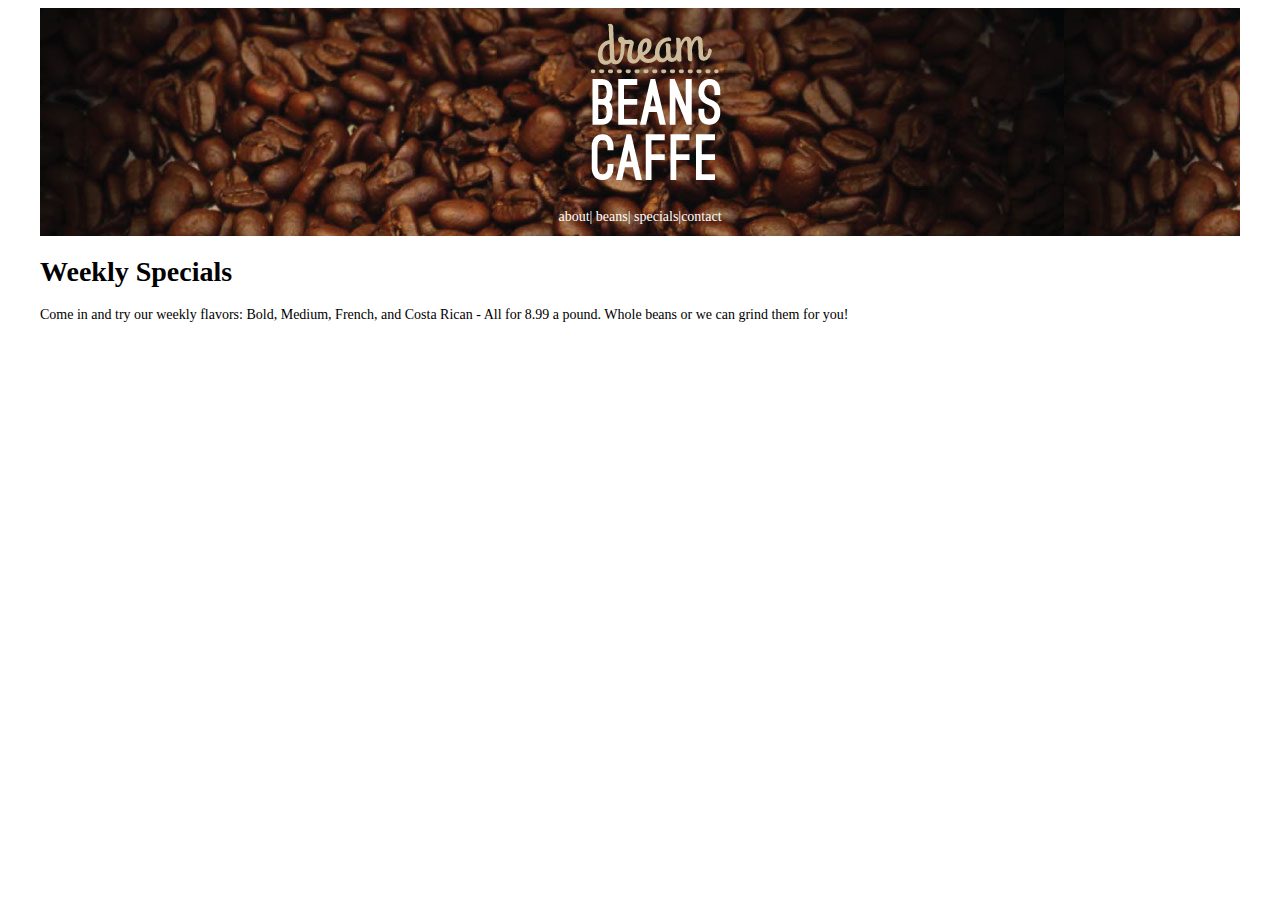
<file: coffee/specials.html>
<doctype html>

<html>

<head>
	<title>Dream Beans Caffe - Specials</title>
	<link rel="stylesheet" type="text/css" href="style.css">
</head>

<body>

<header>
	<div id = "logo">
		<a href="index.html"><img src="images/beans-logo.png"></a>
	</div>	
	<nav>
			<ul>
				<li><a href="about.html">about| </a></li>
				<li><a href="beans.html">beans| </a></li>
				<li><a href="specials.html">specials| </a><li>
				<li><a href="contact.html">contact</a></li>
			</ul>
	</nav>
</header>
<h1>Weekly Specials</h1>

<p>
Come in and try our weekly flavors: Bold, Medium, French, and Costa Rican - All for 8.99 a pound. Whole beans or we can grind them for you!



</p>
</body>

</html>
</file>
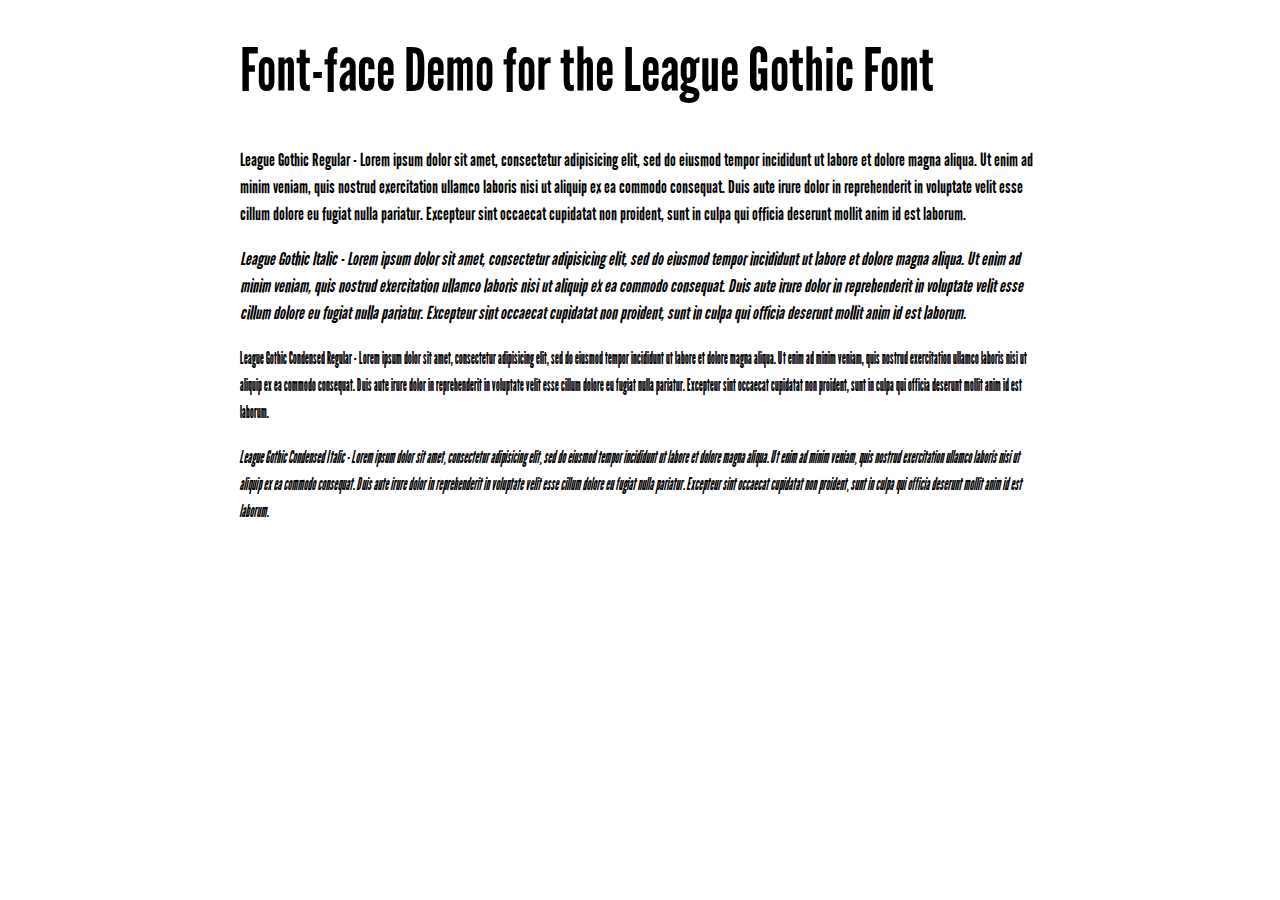
<file: blog/type/demo.html>
<!DOCTYPE html PUBLIC "-//W3C//DTD XHTML 1.0 Strict//EN"
	"http://www.w3.org/TR/xhtml1/DTD/xhtml1-strict.dtd">

<html xmlns="http://www.w3.org/1999/xhtml" xml:lang="en" lang="en">
<head>
	<meta http-equiv="Content-Type" content="text/html; charset=utf-8"/>

	<title>Font Face Demo</title>
	<link rel="stylesheet" href="stylesheet.css" type="text/css" charset="utf-8">
	<style type="text/css" media="screen">
		h1.fontface {font: 60px/68px 'LeagueGothicRegular', Arial, sans-serif;letter-spacing: 0;}

		p.style1 {font: 18px/27px 'LeagueGothicRegular', Arial, sans-serif;}
		p.style2 {font: 18px/27px 'LeagueGothicItalic', Arial, sans-serif;}
		p.style3 {font: 18px/27px 'LeagueGothicCondensedRegular', Arial, sans-serif;}
		p.style4 {font: 18px/27px 'LeagueGothicCondensedItalic', Arial, sans-serif;}
		
		#container {
			width: 800px;
			margin-left: auto;
			margin-right: auto;
		}
	</style>
</head>

<body>
	<div id="container">
		<h1 class="fontface">Font-face Demo for the League Gothic Font</h1>
	
	 

	<p class="style1">League Gothic Regular - Lorem ipsum dolor sit amet, consectetur adipisicing elit, sed do eiusmod tempor incididunt ut labore et dolore magna aliqua. Ut enim ad minim veniam, quis nostrud exercitation ullamco laboris nisi ut aliquip ex ea commodo consequat. Duis aute irure dolor in reprehenderit in voluptate velit esse cillum dolore eu fugiat nulla pariatur. Excepteur sint occaecat cupidatat non proident, sunt in culpa qui officia deserunt mollit anim id est laborum.</p>

	 

	<p class="style2">League Gothic Italic - Lorem ipsum dolor sit amet, consectetur adipisicing elit, sed do eiusmod tempor incididunt ut labore et dolore magna aliqua. Ut enim ad minim veniam, quis nostrud exercitation ullamco laboris nisi ut aliquip ex ea commodo consequat. Duis aute irure dolor in reprehenderit in voluptate velit esse cillum dolore eu fugiat nulla pariatur. Excepteur sint occaecat cupidatat non proident, sunt in culpa qui officia deserunt mollit anim id est laborum.</p>

	 

	<p class="style3">League Gothic Condensed Regular - Lorem ipsum dolor sit amet, consectetur adipisicing elit, sed do eiusmod tempor incididunt ut labore et dolore magna aliqua. Ut enim ad minim veniam, quis nostrud exercitation ullamco laboris nisi ut aliquip ex ea commodo consequat. Duis aute irure dolor in reprehenderit in voluptate velit esse cillum dolore eu fugiat nulla pariatur. Excepteur sint occaecat cupidatat non proident, sunt in culpa qui officia deserunt mollit anim id est laborum.</p>

	 

	<p class="style4">League Gothic Condensed Italic - Lorem ipsum dolor sit amet, consectetur adipisicing elit, sed do eiusmod tempor incididunt ut labore et dolore magna aliqua. Ut enim ad minim veniam, quis nostrud exercitation ullamco laboris nisi ut aliquip ex ea commodo consequat. Duis aute irure dolor in reprehenderit in voluptate velit esse cillum dolore eu fugiat nulla pariatur. Excepteur sint occaecat cupidatat non proident, sunt in culpa qui officia deserunt mollit anim id est laborum.</p>

		</div>
</body>
</html>
</file>
<file: css/site_global.css>
html
{
	min-height: 100%;
	min-width: 100%;
}

body,div,dl,dt,dd,ul,ol,li,h1,h2,h3,h4,h5,h6,pre,code,form,fieldset,legend,input,button,textarea,p,blockquote,th,td,a
{
	margin: 0;
	padding: 0;
	border-width: 0;
}

table
{
	border-collapse: collapse;
	border-spacing: 0;
}

fieldset,img
{
	border: 0;
}

address,caption,cite,code,dfn,em,strong,th,var,optgroup
{
	font-style: inherit;
	font-weight: inherit;
}

del,ins
{
	text-decoration: none;
}

li
{
	list-style: none;
}

caption,th
{
	text-align: left;
}

h1,h2,h3,h4,h5,h6
{
	font-size: 100%;
	font-weight: inherit;
}

input,button,textarea,select,optgroup,option
{
	font-family: inherit;
	font-size: inherit;
	font-style: inherit;
	font-weight: inherit;
}

body
{
	font-family: Arial, Helvetica Neue, Helvetica, sans-serif;
	text-align: left;
	font-size: 14px;
	line-height: 1.2;
	word-wrap: break-word;
	text-rendering: optimizeLegibility;/* kerning, primarily */
}

@media screen and (-webkit-min-device-pixel-ratio:0)
{
	body { text-rendering:auto; }
}

a:link
{
	color: #999999;
	text-decoration: underline;
}

a:visited
{
	color: #C4C4C4;
	text-decoration: inherit;
}

a:hover
{
	color: #7F7F7F;
	text-decoration: inherit;
}

a:active
{
	color: #EE0000;
	text-decoration: underline;
}

a.nontext /* used to override default properties of 'a' tag */
{
	color: black;
	text-decoration: none;
	font-style: normal;
	font-weight: normal;
}

.ts-White-Link-Style a:link
{
	color: #FFFFFF;
	text-decoration: underline;
}

.ts-White-Link-Style a:visited
{
	color: #C4C4C4;
	text-decoration: inherit;
}

.ts-White-Link-Style a:hover
{
	color: #7F7F7F;
	text-decoration: inherit;
}

a,.ts-White-Link-Style a,.ts-Black-Link-Style a
{
	color: inherit;
	text-decoration: inherit;
}

.ts-Black-Link-Style a:link
{
	color: #000000;
	text-decoration: underline;
}

.ts-Black-Link-Style a:visited
{
	color: #7F7F7F;
	text-decoration: inherit;
}

.ts-Black-Link-Style a:hover
{
	color: #00A99D;
	font-weight: bold;
	text-decoration: inherit;
}

.ts-White-Link-Style a:active,.ts-Black-Link-Style a:active
{
	color: #EE0000;
	text-decoration: underline;
}

.normal_text
{
	color: #000000;
	font-family: Arial, Helvetica Neue, Helvetica, sans-serif;
	font-size: 14px;
	font-style: normal;
	font-weight: normal;
	letter-spacing: 0px;
	line-height: 1.2;
	text-align: left;
	text-decoration: none;
	text-indent: 0px;
	vertical-align: 0px;
	padding: 0px;
}

.TabbedPanelsTab
{
	white-space: nowrap;
}

.MenuBar  .MenuBarView, .MenuBar  .SubMenuView /* Resets for ul and li in menus */
{
	display: block;
	list-style: none;
}

.MenuBar .SubMenu
{
	display: none;
	position: absolute;
}

.NoWrap
{
	white-space: nowrap;
	word-wrap: normal;
}

.MenuBar .MenuItemContainer
{
	position: relative;
}

.rootelem /* the root of the artwork tree */
{
	margin-left: auto;
	margin-right: auto;
}

.colelem /* a child element of a column */
{
	display: inline;
	float: left;
	clear: both;
}

.grpelem /* a child element of a group */
{
	display: inline;
	float: left;
}

.clearfix:after /* force a container to fit around floated items */
{
	content: "\0020";
	visibility: hidden;
	display: block;
	height: 0;
	clear: both;
}

*:first-child+html .clearfix /* IE7 */
{
	zoom: 1;
}

.inclusion_context /* context for positioning a group of elements that share the same height */
{
	display: table;
	table-layout: fixed;
	width: 0.01px;
}

.inclelem /* element of an inclusion context */
{
	display: table-cell;
	vertical-align: top;
}

.f3s_mid /* 3-slice frame, middle slice */
{
	background-repeat: repeat;
}

.f3s_top,.f3s_bot /* 3-slice frame, top slice */
{
	background-repeat: no-repeat;
}

.f9s_top_left, .f9s_bot_left /* 9-slice frame, left corner slice */
{
	background-repeat: no-repeat;
	background-position: left;
}

.f9s_top_right, .f9s_bot_right /* 9-slice frame, right corner slice */
{
	background-repeat: no-repeat;
	background-position: right;
}

.f9s_top_mid, .f9s_bot_mid /* 9-slice frame, top/bottom horizontal slice */
{
	background-repeat: repeat-x;
	background-position: 0px 0px;
}

.f9s_mid_left /* 9-slice frame, left vertical slice */
{
	background-repeat: repeat-y;
	background-position: left;
}

.f9s_mid_right /* 9-slice frame, right vertical slice */
{
	background-repeat: repeat-y;
	background-position: right;
}

.f9s_center /* 9-slice frame, center slice */
{
	background-repeat: repeat;
	background-position: 0px 0px;
}

.popup_anchor /* anchors an abspos popup */
{
	position: relative;
	width: 0px;
	height: 0px;
}

.popup_element
{
	z-index: 100000;
}

.pointer_cursor
{
	cursor: pointer;
}

span.wrap /* used to force wrap after floated array when nested inside a paragraph */
{
	content: '';
	clear: left;
	display: block;
}

span.actAsInlineDiv /* used to simulate a DIV with inline display when already nested inside a paragraph */
{
	display: inline-block;
}

.position_content,.excludeFromNormalFlow /* used when child content is larger than parent */
{
	float: left;
}

.preload_images /* used to preload images used in non-default states */
{
	position: absolute;
	overflow: hidden;
	left: -9999px;
	top: -9999px;
	height: 1px;
	width: 1px;
}

preload /* used to specifiy the dimension of preload item */
{
	height: 1px;
	width: 1px;
}

.animateStates
{
	-webkit-transition: 0.3s ease-in-out;
	-moz-transition: 0.3s ease-in-out;
	-o-transition: 0.3s ease-in-out;
	transition: 0.3s ease-in-out;
}

input:focus,textarea:focus /* remove default focussed input styling */
{
	outline: none;
}

textarea
{
	resize: none;
	overflow: auto;
}

.fld-prompt /* form placeholders cursor behavior */
{
	pointer-events: none;
}

.wrapped-input /* form inputs & placeholders let div styling show thru */
{
	position: absolute;
	top: 0;
	left: 0;
	background: transparent;
	border: none;
}

.submit-btn /* form submit buttons on top of sibling elements */
{
	z-index: 50000;
}

.anchor_item /* used to specify anchor properties */
{
	width: 22px;
	height: 18px;
}

.MenuBar .SubMenuVisible, .MenuBarVertical .SubMenuVisible, .MenuBar .SubMenu .SubMenuVisible,.popup_element.Active,span.actAsPara,.actAsDiv,a.nonblock.nontext,img.block
{
	display: block;
}

.widget_invisible,.js .invi,.js .se_invi /* used to hide the widget before loaded */
{
	visibility: hidden;
}

.no_vert_scroll
{
	overflow-y: hidden;
}

.always_vert_scroll
{
	overflow-y: scroll;
}

.always_horz_scroll
{
	overflow-x: scroll;
}

.popup_element.Inactive,.js .disn,.hidden
{
	display: none;
}
</file>
<file: css/index.css>
html
{
	background: #7F7F7F url("../images/forest-1024x768.jpg") no-repeat center center scroll;
	background-size: contain !important;
}

#page
{
	z-index: 1;
	width: 1024px;
	min-height: 745px;
	background-image: none;
	border-width: 1px;
	border-style: solid;
	border-color: #000000;
	background-color: #FFFFFF;
	background-color: rgba(255, 255, 255, 0.58);
	opacity: 1;
	-ms-filter: "progid:DXImageTransform.Microsoft.Alpha(Opacity=100)";
	filter: alpha(opacity=100);
	-moz-border-radius: 0px;
	-webkit-border-radius: 0px;
	-khtml-border-radius: 0px;
	border-radius: 0px;
	margin-left: auto;
	margin-right: auto;
}

.Style
{
	border-width: 1px;
	border-style: solid;
	border-color: #000000;
	background-color: #FFFFFF;
	background-color: rgba(255, 255, 255, 0.79);
}

#page_position_content
{
	margin-bottom: 198px;
}

#u1989
{
	z-index: 2;
	width: 1023px;
	border-width: 1px;
	border-style: solid;
	border-color: #000000;
	background-color: #000000;
	padding-bottom: 7px;
	position: relative;
}

#u1930-4
{
	z-index: 3;
	width: 365px;
	min-height: 61px;
	font-size: 48px;
	color: #FFFFFF;
	font-family: josefin-sans, sans-serif;
	font-weight: 400;
	position: relative;
	margin-right: -10000px;
	margin-top: 11px;
	left: 19px;
}

#u1935-3
{
	z-index: 7;
	width: 6px;
	min-height: 37px;
	margin-left: 241px;
	top: -5px;
	margin-bottom: -5px;
	position: relative;
}

#pu1932-8
{
	width: 0.01px;
	left: -100px;
	margin-top: 71px;
	position: relative;
}

#u1932-8
{
	z-index: 10;
	width: 524px;
	min-height: 113px;
	color: #000000;
	position: relative;
	margin-right: -10000px;
	margin-top: 10px;
	left: 401px;
}

#u1932-2,#u1932-4
{
	font-family: josefin-sans, sans-serif;
	font-weight: 300;
}

#u1932,#u1932-3
{
	font-size: 48px;
}

#u1932-5
{
	font-size: 15px;
	text-align: center;
	font-family: josefin-sans, sans-serif;
	font-weight: 400;
}

#u1932-6
{
	text-align: center;
	font-family: cantarell, sans-serif;
	font-weight: 400;
}

#u1934-3
{
	z-index: 18;
	width: 5px;
	position: relative;
	margin-right: -10000px;
	margin-top: 24px;
	left: 317px;
}

#u1937-3
{
	z-index: 21;
	width: 5px;
	position: relative;
	margin-right: -10000px;
	margin-top: 220px;
	left: 896px;
}

#u1988-3
{
	z-index: 24;
	width: 122px;
	min-height: 4px;
	position: relative;
	margin-right: -10000px;
	margin-top: 117px;
	left: 279px;
}

#u2712
{
	z-index: 27;
	width: 1223px;
	border-width: 1px;
	border-style: solid;
	border-color: #000000;
	background-color: #BEC8AA;
	background-color: rgba(82, 107, 26, 0.37);
	padding-bottom: 76px;
	position: relative;
	margin-bottom: -1px;
	margin-right: -10000px;
	-pie-background: rgba(82, 107, 26, 0.37);
}

#u2712_align_to_page
{
	margin-left: auto;
	margin-right: auto;
	width: 1025px;
	position: relative;
	left: -99px;
}

#u2716-14
{
	z-index: 28;
	width: 418px;
	min-height: 118px;
	font-size: 16px;
	color: #000000;
	text-align: left;
	font-family: josefin-sans, sans-serif;
	font-weight: 400;
	position: relative;
	margin-right: -10000px;
	margin-top: 141px;
	left: 484px;
}

#u2716-2,#u2716-4,#u2716-6,#u2716-7,#u2716-12
{
	padding-top: 6px;
}

#u2716-9
{
	text-decoration: none;
	color: #E21E79;
	font-weight: 700;
}

body
{
	padding-top: 35px;
	padding-bottom: 198px;
}

#page .verticalspacer
{
	clear: both;
}
</file>
<file: css/iefonts_index.css>
#u1932-2,#u1932-4
{
	font-family: josefin-sans-n3, sans-serif;
}

#u1932-6
{
	font-family: cantarell-n4, sans-serif;
}

#u1930-4,#u1932-5,#u2716-14
{
	font-family: josefin-sans-n4, sans-serif;
}
</file>
<file: blog/style.css>
/* stylesheet for blog site */

	
	/* Generated by Font Squirrel (http://www.fontsquirrel.com) on June 17, 2013 07:43:16 PM America/New_York */
@font-face {
    font-family: 'LeagueGothicRegular';
    src: url('type/LeagueGothic-Regular-webfont.eot');
    src: url('type/LeagueGothic-Regular-webfont.eot?#iefix') format('embedded-opentype'),
         url('type/LeagueGothic-Regular-webfont.woff') format('woff'),
         url('type/LeagueGothic-Regular-webfont.ttf') format('truetype'),
         url('type/LeagueGothic-Regular-webfont.svg#LeagueGothicRegular') format('svg');
    font-weight: normal;
    font-style: normal;

}

@font-face {
    font-family: 'LeagueGothicItalic';
    src: url('LeagueGothic-Italic-webfont.eot');
    src: url('LeagueGothic-Italic-webfont.eot?#iefix') format('embedded-opentype'),
         url('LeagueGothic-Italic-webfont.woff') format('woff'),
         url('LeagueGothic-Italic-webfont.ttf') format('truetype'),
         url('LeagueGothic-Italic-webfont.svg#LeagueGothicItalic') format('svg');
    font-weight: normal;
    font-style: normal;

}

@font-face {
    font-family: 'LeagueGothicCondensedRegular';
    src: url('LeagueGothic-CondensedRegular-webfont.eot');
    src: url('LeagueGothic-CondensedRegular-webfont.eot?#iefix') format('embedded-opentype'),
         url('LeagueGothic-CondensedRegular-webfont.woff') format('woff'),
         url('LeagueGothic-CondensedRegular-webfont.ttf') format('truetype'),
         url('LeagueGothic-CondensedRegular-webfont.svg#LeagueGothicCondensedRegular') format('svg');
    font-weight: normal;
    font-style: normal;

}

@font-face {
    font-family: 'LeagueGothicCondensedItalic';
    src: url('LeagueGothic-CondensedItalic-webfont.eot');
    src: url('LeagueGothic-CondensedItalic-webfont.eot?#iefix') format('embedded-opentype'),
         url('LeagueGothic-CondensedItalic-webfont.woff') format('woff'),
         url('LeagueGothic-CondensedItalic-webfont.ttf') format('truetype'),
         url('LeagueGothic-CondensedItalic-webfont.svg#LeagueGothicCondensedItalic') format('svg');
    font-weight: normal;
    font-style: normal;

}

/*
{
	outline:1px dashed black;
}
*/



img{
	margin-left: 20px;
	float: left;
	top: 0;
}
a:link{
	color:black;
	text-decoration:none;
	font-family: Arial;
	font-size: 
	font-weight: bold;
}

a:hover{
	color:blue;
}

a:visited{
	color: pink;
}


.borderbottom {
	border-bottom:2px solid black;
	clear:both;
}

nav {
	float: right; 
	display: inline;
	margin-bottom: 0;
	margin-top: 1%;
	margin-right: 6%;
}


ul {
	display: inline;
	margin: 0px;
	padding: 0px;
}

li {
	list-style-type: none;

}
.Recent-Posts {
	float: left;
	width: 21%;
	margin-left: 1%;
	line-height: 30px;


}

.Blog-Posts {
	display: block;
	float: right;
	width:70%;
	margin-right:5%;
	box-sizing: border-box;
	font-family: Verdana;
	font-size: 16px;
}

h2 {
	font-family:LeagueGothicRegular; 
	font-size: 24px;
	text-transform: uppercase;
	margin-top: 0px;	

}

h5{
	font-family:LeagueGothicRegular;
	font-size: 14px;
	margin-bottom: 0px;
	clear:both;
}

p{
	font-family:Arial;


}

.lightboxcontainer {
	display: none;
	width: 400px;
	margin-left: auto
	margin-right: auto;
	position: absolute;
	top: 0;
}

.lightbox{
	width: 400px;
	margin-right: auto;
	margin-left: auto;
	
}
</file>
<file: blog/small.css>
/* stylesheet for small css site */

	
	/* Generated by Font Squirrel (http://www.fontsquirrel.com) on June 17, 2013 07:43:16 PM America/New_York */
*{
	background-color: gray;
}

body{
	font-size: 16px;

}	

@font-face {
    font-family: 'LeagueGothicRegular';
    src: url('type/LeagueGothic-Regular-webfont.eot');
    src: url('type/LeagueGothic-Regular-webfont.eot?#iefix') format('embedded-opentype'),
         url('type/LeagueGothic-Regular-webfont.woff') format('woff'),
         url('type/LeagueGothic-Regular-webfont.ttf') format('truetype'),
         url('type/LeagueGothic-Regular-webfont.svg#LeagueGothicRegular') format('svg');
    font-weight: normal;
    font-style: normal;

}

@font-face {
    font-family: 'LeagueGothicItalic';
    src: url('LeagueGothic-Italic-webfont.eot');
    src: url('LeagueGothic-Italic-webfont.eot?#iefix') format('embedded-opentype'),
         url('LeagueGothic-Italic-webfont.woff') format('woff'),
         url('LeagueGothic-Italic-webfont.ttf') format('truetype'),
         url('LeagueGothic-Italic-webfont.svg#LeagueGothicItalic') format('svg');
    font-weight: normal;
    font-style: normal;

}

@font-face {
    font-family: 'LeagueGothicCondensedRegular';
    src: url('LeagueGothic-CondensedRegular-webfont.eot');
    src: url('LeagueGothic-CondensedRegular-webfont.eot?#iefix') format('embedded-opentype'),
         url('LeagueGothic-CondensedRegular-webfont.woff') format('woff'),
         url('LeagueGothic-CondensedRegular-webfont.ttf') format('truetype'),
         url('LeagueGothic-CondensedRegular-webfont.svg#LeagueGothicCondensedRegular') format('svg');
    font-weight: normal;
    font-style: normal;

}

@font-face {
    font-family: 'LeagueGothicCondensedItalic';
    src: url('LeagueGothic-CondensedItalic-webfont.eot');
    src: url('LeagueGothic-CondensedItalic-webfont.eot?#iefix') format('embedded-opentype'),
         url('LeagueGothic-CondensedItalic-webfont.woff') format('woff'),
         url('LeagueGothic-CondensedItalic-webfont.ttf') format('truetype'),
         url('LeagueGothic-CondensedItalic-webfont.svg#LeagueGothicCondensedItalic') format('svg');
    font-weight: normal;
    font-style: normal;

}

/*
*{
	outline:1px dashed black;
}
*/

.content{
	width: 95%;
}

img{
	float: left;
	margin-left: 20px;
	margin-top: 0;
}
a:link{
	color:black;
	text-decoration:none;
	font-family: Arial;
	font-size: .875em;
	font-weight: bold;
}

a:hover{
	color:blue;
}

a:visited{
	color: pink;
}

.border{
	border-bottom: 2px solid black;
}
header {

	border-bottom:2px solid black;
	float: left;
	
}

nav {
	float: left; 
	width: 100%
	margin-top: 0px;
	margin-bottom: 10px;
	margin-left: 20px;

}


ul {
	display: inline;
	margin: 0px;
	padding: 0px;
	text-align: left;
}

li {
	list-style-type: none;

}
.Recent-Posts {
	display: none;
	float: left;
	width: 45%;
	margin-left: 20px;
	line-height: 30px;


}

.Blog-Posts {
	display: block;
	/*float: right;*/
	max-width: 750px;
	min-width: 300px;
	margin-left:20px;
	box-sizing: border-box;
	font-family: Verdana;
	font-size: 1em;
}

h2 {
	font-family:LeagueGothicRegular; 
	font-size: 1.4em;
	text-transform: uppercase;
	margin-top: 0px;	

}

h5{
	font-family:LeagueGothicRegular;
	font-size: 14px;
	margin-bottom: 0px;
}

p{
	font-family:Arial;


}
</file>
<file: coffee/style.css>
/* stylesheet for coffee site */
body {
	font-family: georgia;
	font-size: 14px;
	color: black;
	background-color: white;
	margin-left: 40px;
	margin-right: 40px;
}

#shopname
{font-family: Monotype Corsiva; color: purple; font-size: 36px
}

.description h2 {font-family: Arial; color:#87421F; 
	font-size:
	18px;}


a:link{
	color:white;
	text-decoration:none;
}
a:hover{color:blue;}
a:visited{color:gray}

#tagline {
	position: relative;
	width: 350px;
	margin: auto;
	margin-bottom: 75px;
}

header{
	background-image: url(images/beans.jpg);
	width: 100%;
}

#logo {
	margin:auto;
	width: 100px;
}

ul{
	
	width: 50%;
	text-align: center;
	padding-left: 0;
	margin: 0 auto;
}

li {
	list-style-type: none;
	display: inline-block;
	height: 30px;
	position: relative;
	bottom: 15px;	
}

nav {
	
	width: 100%;
	height: 30px;
	margin-top: 20px;
	margin-bottom: 20px;
	font-family: Georgia;
}

.left {
	/*max-width: 450px;
	
	/*float: left;
	/*position: absolute;*/
	text-align: center; 
	display: inline-block;
	vertical-align: top;
	max-width: 400px;
	margin-left: 200px;
	
}

.right {
	max-width: 400px;
	margin-right: 200px;
	padding-left: 60px;
	/*float: right;
	/*position: relative;*/
	text-align: center;
	display: inline-block;
	vertical-align: top;
	
}

footer{
	clear: both;
	text-align: center;
	padding-top: 10px;
	padding-bottom: 10px;
}

.bgcolor{
	background-color: #230b03;
	background-size: cover;
	color: white;

}
</file>
<file: blog/type/stylesheet.css>
/* Generated by Font Squirrel (http://www.fontsquirrel.com) on June 17, 2013 07:43:16 PM America/New_York */



@font-face {
    font-family: 'LeagueGothicRegular';
    src: url('LeagueGothic-Regular-webfont.eot');
    src: url('LeagueGothic-Regular-webfont.eot?#iefix') format('embedded-opentype'),
         url('LeagueGothic-Regular-webfont.woff') format('woff'),
         url('LeagueGothic-Regular-webfont.ttf') format('truetype'),
         url('LeagueGothic-Regular-webfont.svg#LeagueGothicRegular') format('svg');
    font-weight: normal;
    font-style: normal;

}

@font-face {
    font-family: 'LeagueGothicItalic';
    src: url('LeagueGothic-Italic-webfont.eot');
    src: url('LeagueGothic-Italic-webfont.eot?#iefix') format('embedded-opentype'),
         url('LeagueGothic-Italic-webfont.woff') format('woff'),
         url('LeagueGothic-Italic-webfont.ttf') format('truetype'),
         url('LeagueGothic-Italic-webfont.svg#LeagueGothicItalic') format('svg');
    font-weight: normal;
    font-style: normal;

}

@font-face {
    font-family: 'LeagueGothicCondensedRegular';
    src: url('LeagueGothic-CondensedRegular-webfont.eot');
    src: url('LeagueGothic-CondensedRegular-webfont.eot?#iefix') format('embedded-opentype'),
         url('LeagueGothic-CondensedRegular-webfont.woff') format('woff'),
         url('LeagueGothic-CondensedRegular-webfont.ttf') format('truetype'),
         url('LeagueGothic-CondensedRegular-webfont.svg#LeagueGothicCondensedRegular') format('svg');
    font-weight: normal;
    font-style: normal;

}

@font-face {
    font-family: 'LeagueGothicCondensedItalic';
    src: url('LeagueGothic-CondensedItalic-webfont.eot');
    src: url('LeagueGothic-CondensedItalic-webfont.eot?#iefix') format('embedded-opentype'),
         url('LeagueGothic-CondensedItalic-webfont.woff') format('woff'),
         url('LeagueGothic-CondensedItalic-webfont.ttf') format('truetype'),
         url('LeagueGothic-CondensedItalic-webfont.svg#LeagueGothicCondensedItalic') format('svg');
    font-weight: normal;
    font-style: normal;

}
</file>
